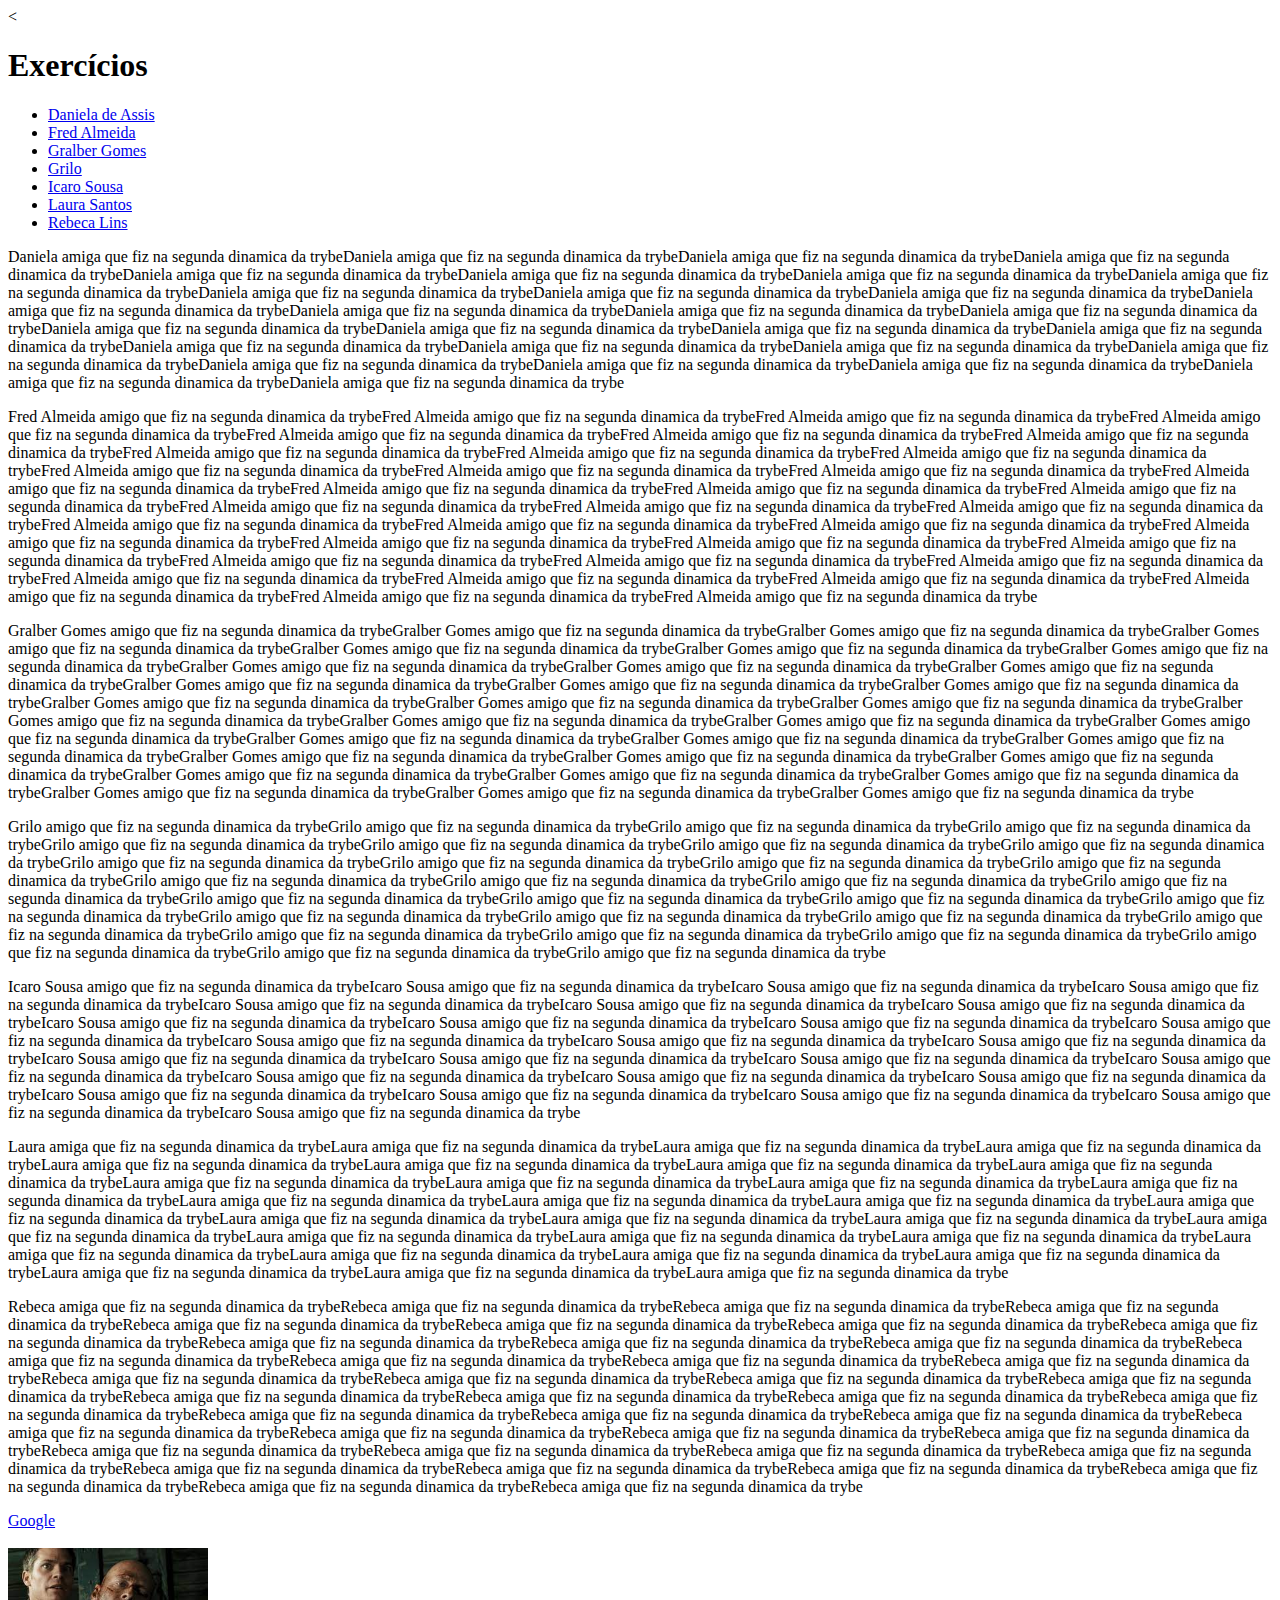
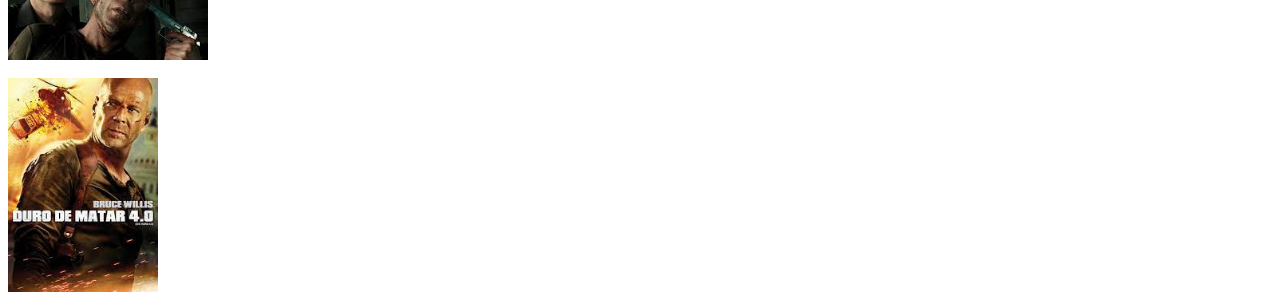
<file: fundamentos/bloco-03-introducao-a-html-e-css/dia-01-html-e-css-estruturas-de-pagina/index.html>
<<!DOCTYPE html>
  <html lang="pt-br">

  <head>
    <meta charset="UTF-8">
    <title>APRENDENDO HTML</title>
  </head>

  <body>
    <h1>Exercícios</h1>
    <ul>
      <li><a href="#Daniela"> Daniela de Assis</a></li>
      <li><a href="#Fred"> Fred Almeida</a></li>
      <li><a href="#Gralber"> Gralber Gomes</a></li>
      <li><a href="#Grilo"> Grilo</a></li>
      <li><a href="#Icaro"> Icaro Sousa</a></li>
      <li><a href="#Laura"> Laura Santos</a></li>
      <li><a href="#Rebeca"> Rebeca Lins</a></li>
    </ul>

    

    <p id="Daniela">Daniela amiga que fiz na segunda dinamica da trybeDaniela amiga que fiz na segunda dinamica da trybeDaniela amiga que fiz na segunda dinamica da trybeDaniela amiga que fiz na segunda dinamica da trybeDaniela amiga que fiz na segunda dinamica da trybeDaniela amiga que fiz na segunda dinamica da trybeDaniela amiga que fiz na segunda dinamica da trybeDaniela amiga que fiz na segunda dinamica da trybeDaniela amiga que fiz na segunda dinamica da trybeDaniela amiga que fiz na segunda dinamica da trybeDaniela amiga que fiz na segunda dinamica da trybeDaniela amiga que fiz na segunda dinamica da trybeDaniela amiga que fiz na segunda dinamica da trybeDaniela amiga que fiz na segunda dinamica da trybeDaniela amiga que fiz na segunda dinamica da trybeDaniela amiga que fiz na segunda dinamica da trybeDaniela amiga que fiz na segunda dinamica da trybeDaniela amiga que fiz na segunda dinamica da trybeDaniela amiga que fiz na segunda dinamica da trybeDaniela amiga que fiz na segunda dinamica da trybeDaniela amiga que fiz na segunda dinamica da trybeDaniela amiga que fiz na segunda dinamica da trybeDaniela amiga que fiz na segunda dinamica da trybeDaniela amiga que fiz na segunda dinamica da trybeDaniela amiga que fiz na segunda dinamica da trybeDaniela amiga que fiz na segunda dinamica da trybeDaniela amiga que fiz na segunda dinamica da trybeDaniela amiga que fiz na segunda dinamica da trybe</p>

    <p id="Fred">Fred Almeida amigo que fiz na segunda dinamica da trybeFred Almeida amigo que fiz na segunda dinamica da trybeFred Almeida amigo que fiz na segunda dinamica da trybeFred Almeida amigo que fiz na segunda dinamica da trybeFred Almeida amigo que fiz na segunda dinamica da trybeFred Almeida amigo que fiz na segunda dinamica da trybeFred Almeida amigo que fiz na segunda dinamica da trybeFred Almeida amigo que fiz na segunda dinamica da trybeFred Almeida amigo que fiz na segunda dinamica da trybeFred Almeida amigo que fiz na segunda dinamica da trybeFred Almeida amigo que fiz na segunda dinamica da trybeFred Almeida amigo que fiz na segunda dinamica da trybeFred Almeida amigo que fiz na segunda dinamica da trybeFred Almeida amigo que fiz na segunda dinamica da trybeFred Almeida amigo que fiz na segunda dinamica da trybeFred Almeida amigo que fiz na segunda dinamica da trybeFred Almeida amigo que fiz na segunda dinamica da trybeFred Almeida amigo que fiz na segunda dinamica da trybeFred Almeida amigo que fiz na segunda dinamica da trybeFred Almeida amigo que fiz na segunda dinamica da trybeFred Almeida amigo que fiz na segunda dinamica da trybeFred Almeida amigo que fiz na segunda dinamica da trybeFred Almeida amigo que fiz na segunda dinamica da trybeFred Almeida amigo que fiz na segunda dinamica da trybeFred Almeida amigo que fiz na segunda dinamica da trybeFred Almeida amigo que fiz na segunda dinamica da trybeFred Almeida amigo que fiz na segunda dinamica da trybeFred Almeida amigo que fiz na segunda dinamica da trybeFred Almeida amigo que fiz na segunda dinamica da trybeFred Almeida amigo que fiz na segunda dinamica da trybeFred Almeida amigo que fiz na segunda dinamica da trybeFred Almeida amigo que fiz na segunda dinamica da trybeFred Almeida amigo que fiz na segunda dinamica da trybeFred Almeida amigo que fiz na segunda dinamica da trybeFred Almeida amigo que fiz na segunda dinamica da trybeFred Almeida amigo que fiz na segunda dinamica da trybe</p>

    <p id="Gralber">Gralber Gomes amigo que fiz na segunda dinamica da trybeGralber Gomes amigo que fiz na segunda dinamica da trybeGralber Gomes amigo que fiz na segunda dinamica da trybeGralber Gomes amigo que fiz na segunda dinamica da trybeGralber Gomes amigo que fiz na segunda dinamica da trybeGralber Gomes amigo que fiz na segunda dinamica da trybeGralber Gomes amigo que fiz na segunda dinamica da trybeGralber Gomes amigo que fiz na segunda dinamica da trybeGralber Gomes amigo que fiz na segunda dinamica da trybeGralber Gomes amigo que fiz na segunda dinamica da trybeGralber Gomes amigo que fiz na segunda dinamica da trybeGralber Gomes amigo que fiz na segunda dinamica da trybeGralber Gomes amigo que fiz na segunda dinamica da trybeGralber Gomes amigo que fiz na segunda dinamica da trybeGralber Gomes amigo que fiz na segunda dinamica da trybeGralber Gomes amigo que fiz na segunda dinamica da trybeGralber Gomes amigo que fiz na segunda dinamica da trybeGralber Gomes amigo que fiz na segunda dinamica da trybeGralber Gomes amigo que fiz na segunda dinamica da trybeGralber Gomes amigo que fiz na segunda dinamica da trybeGralber Gomes amigo que fiz na segunda dinamica da trybeGralber Gomes amigo que fiz na segunda dinamica da trybeGralber Gomes amigo que fiz na segunda dinamica da trybeGralber Gomes amigo que fiz na segunda dinamica da trybeGralber Gomes amigo que fiz na segunda dinamica da trybeGralber Gomes amigo que fiz na segunda dinamica da trybeGralber Gomes amigo que fiz na segunda dinamica da trybeGralber Gomes amigo que fiz na segunda dinamica da trybeGralber Gomes amigo que fiz na segunda dinamica da trybeGralber Gomes amigo que fiz na segunda dinamica da trybeGralber Gomes amigo que fiz na segunda dinamica da trybeGralber Gomes amigo que fiz na segunda dinamica da trybe</p>

    <p id="Grilo">Grilo amigo que fiz na segunda dinamica da trybeGrilo amigo que fiz na segunda dinamica da trybeGrilo amigo que fiz na segunda dinamica da trybeGrilo amigo que fiz na segunda dinamica da trybeGrilo amigo que fiz na segunda dinamica da trybeGrilo amigo que fiz na segunda dinamica da trybeGrilo amigo que fiz na segunda dinamica da trybeGrilo amigo que fiz na segunda dinamica da trybeGrilo amigo que fiz na segunda dinamica da trybeGrilo amigo que fiz na segunda dinamica da trybeGrilo amigo que fiz na segunda dinamica da trybeGrilo amigo que fiz na segunda dinamica da trybeGrilo amigo que fiz na segunda dinamica da trybeGrilo amigo que fiz na segunda dinamica da trybeGrilo amigo que fiz na segunda dinamica da trybeGrilo amigo que fiz na segunda dinamica da trybeGrilo amigo que fiz na segunda dinamica da trybeGrilo amigo que fiz na segunda dinamica da trybeGrilo amigo que fiz na segunda dinamica da trybeGrilo amigo que fiz na segunda dinamica da trybeGrilo amigo que fiz na segunda dinamica da trybeGrilo amigo que fiz na segunda dinamica da trybeGrilo amigo que fiz na segunda dinamica da trybeGrilo amigo que fiz na segunda dinamica da trybeGrilo amigo que fiz na segunda dinamica da trybeGrilo amigo que fiz na segunda dinamica da trybeGrilo amigo que fiz na segunda dinamica da trybeGrilo amigo que fiz na segunda dinamica da trybeGrilo amigo que fiz na segunda dinamica da trybeGrilo amigo que fiz na segunda dinamica da trybe</p>

    <p id="Icaro">Icaro Sousa amigo que fiz na segunda dinamica da trybeIcaro Sousa amigo que fiz na segunda dinamica da trybeIcaro Sousa amigo que fiz na segunda dinamica da trybeIcaro Sousa amigo que fiz na segunda dinamica da trybeIcaro Sousa amigo que fiz na segunda dinamica da trybeIcaro Sousa amigo que fiz na segunda dinamica da trybeIcaro Sousa amigo que fiz na segunda dinamica da trybeIcaro Sousa amigo que fiz na segunda dinamica da trybeIcaro Sousa amigo que fiz na segunda dinamica da trybeIcaro Sousa amigo que fiz na segunda dinamica da trybeIcaro Sousa amigo que fiz na segunda dinamica da trybeIcaro Sousa amigo que fiz na segunda dinamica da trybeIcaro Sousa amigo que fiz na segunda dinamica da trybeIcaro Sousa amigo que fiz na segunda dinamica da trybeIcaro Sousa amigo que fiz na segunda dinamica da trybeIcaro Sousa amigo que fiz na segunda dinamica da trybeIcaro Sousa amigo que fiz na segunda dinamica da trybeIcaro Sousa amigo que fiz na segunda dinamica da trybeIcaro Sousa amigo que fiz na segunda dinamica da trybeIcaro Sousa amigo que fiz na segunda dinamica da trybeIcaro Sousa amigo que fiz na segunda dinamica da trybeIcaro Sousa amigo que fiz na segunda dinamica da trybeIcaro Sousa amigo que fiz na segunda dinamica da trybeIcaro Sousa amigo que fiz na segunda dinamica da trybeIcaro Sousa amigo que fiz na segunda dinamica da trybeIcaro Sousa amigo que fiz na segunda dinamica da trybe</p>

    <p id="Laura">Laura amiga que fiz na segunda dinamica da trybeLaura amiga que fiz na segunda dinamica da trybeLaura amiga que fiz na segunda dinamica da trybeLaura amiga que fiz na segunda dinamica da trybeLaura amiga que fiz na segunda dinamica da trybeLaura amiga que fiz na segunda dinamica da trybeLaura amiga que fiz na segunda dinamica da trybeLaura amiga que fiz na segunda dinamica da trybeLaura amiga que fiz na segunda dinamica da trybeLaura amiga que fiz na segunda dinamica da trybeLaura amiga que fiz na segunda dinamica da trybeLaura amiga que fiz na segunda dinamica da trybeLaura amiga que fiz na segunda dinamica da trybeLaura amiga que fiz na segunda dinamica da trybeLaura amiga que fiz na segunda dinamica da trybeLaura amiga que fiz na segunda dinamica da trybeLaura amiga que fiz na segunda dinamica da trybeLaura amiga que fiz na segunda dinamica da trybeLaura amiga que fiz na segunda dinamica da trybeLaura amiga que fiz na segunda dinamica da trybeLaura amiga que fiz na segunda dinamica da trybeLaura amiga que fiz na segunda dinamica da trybeLaura amiga que fiz na segunda dinamica da trybeLaura amiga que fiz na segunda dinamica da trybeLaura amiga que fiz na segunda dinamica da trybeLaura amiga que fiz na segunda dinamica da trybeLaura amiga que fiz na segunda dinamica da trybeLaura amiga que fiz na segunda dinamica da trybeLaura amiga que fiz na segunda dinamica da trybeLaura amiga que fiz na segunda dinamica da trybe</p>

    <p id="Rebeca">Rebeca amiga que fiz na segunda dinamica da trybeRebeca amiga que fiz na segunda dinamica da trybeRebeca amiga que fiz na segunda dinamica da trybeRebeca amiga que fiz na segunda dinamica da trybeRebeca amiga que fiz na segunda dinamica da trybeRebeca amiga que fiz na segunda dinamica da trybeRebeca amiga que fiz na segunda dinamica da trybeRebeca amiga que fiz na segunda dinamica da trybeRebeca amiga que fiz na segunda dinamica da trybeRebeca amiga que fiz na segunda dinamica da trybeRebeca amiga que fiz na segunda dinamica da trybeRebeca amiga que fiz na segunda dinamica da trybeRebeca amiga que fiz na segunda dinamica da trybeRebeca amiga que fiz na segunda dinamica da trybeRebeca amiga que fiz na segunda dinamica da trybeRebeca amiga que fiz na segunda dinamica da trybeRebeca amiga que fiz na segunda dinamica da trybeRebeca amiga que fiz na segunda dinamica da trybeRebeca amiga que fiz na segunda dinamica da trybeRebeca amiga que fiz na segunda dinamica da trybeRebeca amiga que fiz na segunda dinamica da trybeRebeca amiga que fiz na segunda dinamica da trybeRebeca amiga que fiz na segunda dinamica da trybeRebeca amiga que fiz na segunda dinamica da trybeRebeca amiga que fiz na segunda dinamica da trybeRebeca amiga que fiz na segunda dinamica da trybeRebeca amiga que fiz na segunda dinamica da trybeRebeca amiga que fiz na segunda dinamica da trybeRebeca amiga que fiz na segunda dinamica da trybeRebeca amiga que fiz na segunda dinamica da trybeRebeca amiga que fiz na segunda dinamica da trybeRebeca amiga que fiz na segunda dinamica da trybeRebeca amiga que fiz na segunda dinamica da trybeRebeca amiga que fiz na segunda dinamica da trybeRebeca amiga que fiz na segunda dinamica da trybeRebeca amiga que fiz na segunda dinamica da trybeRebeca amiga que fiz na segunda dinamica da trybeRebeca amiga que fiz na segunda dinamica da trybeRebeca amiga que fiz na segunda dinamica da trybeRebeca amiga que fiz na segunda dinamica da trybe</p>

    <a href="https://google.com" target="_blank">Google</a><br><br>

    <img
      src="[data-uri]"
      alt="brucy willis no modulo fundamentos trybe" width="200px">
    <br><br>

    <img src="imagens/download.jpeg" alt="capa duro de matar 4.0" width="150px">





  </body>

  </html>
</file>
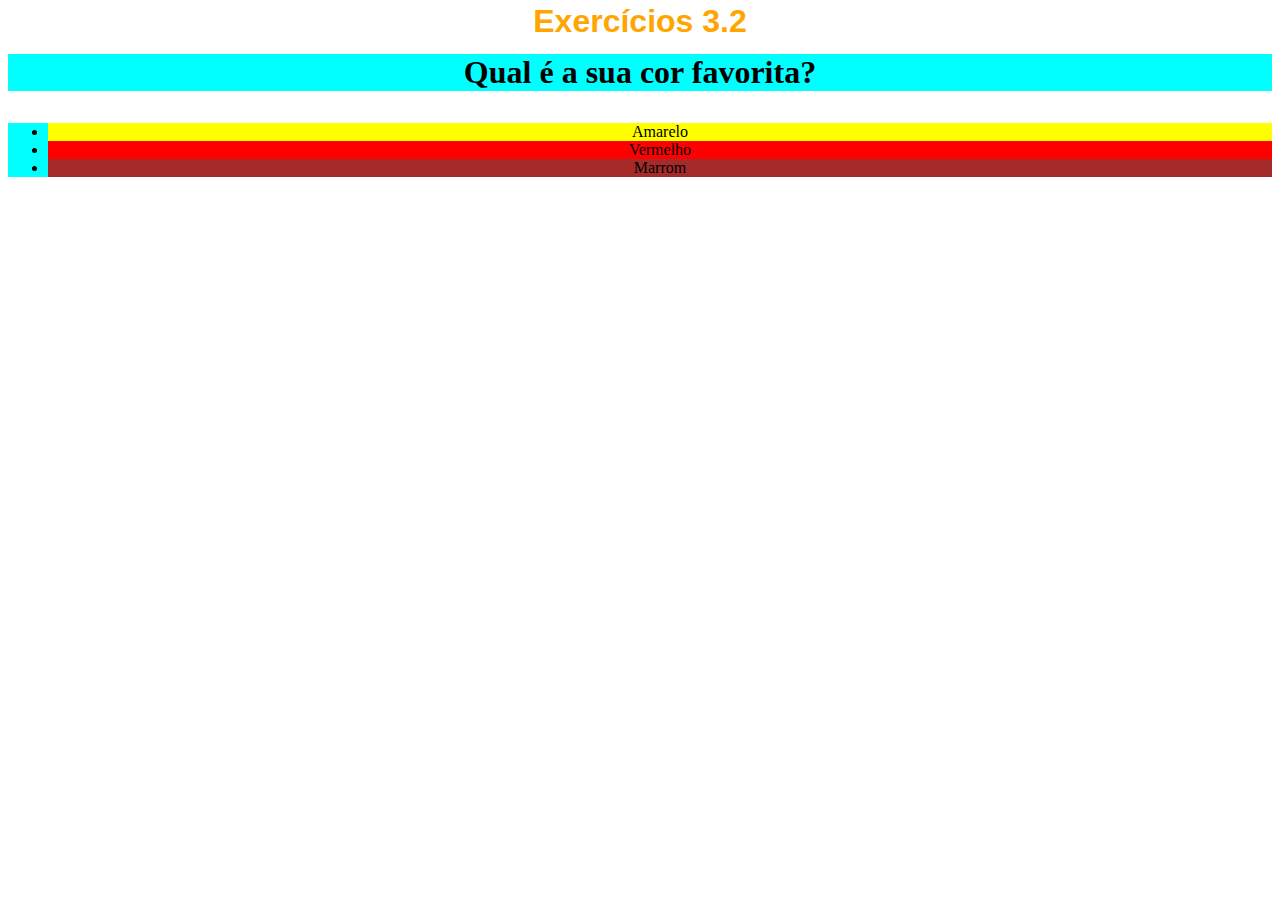
<file: fundamentos/bloco-03-introducao-a-html-e-css/dia-02-html-e-css-primeiros-passos-em-css/index.html>
<!DOCTYPE html>
<html lang="pt-br">
  <head>
    <meta charset="UTF-8">
    <title>HTML</title>

    <link rel="stylesheet" type="text/css" href="style.css">

  </head>
  <body>
    <h1>Exercícios 3.2</h1>
    <p class="background">Qual é a sua cor favorita?</p>
    <ul class="background">
      <li id="amarelo">Amarelo</li>
      <li id="vermelho">Vermelho</li>
      <li id="marrom">Marrom</li>
    </ul>
  </body>
</html>
</file>
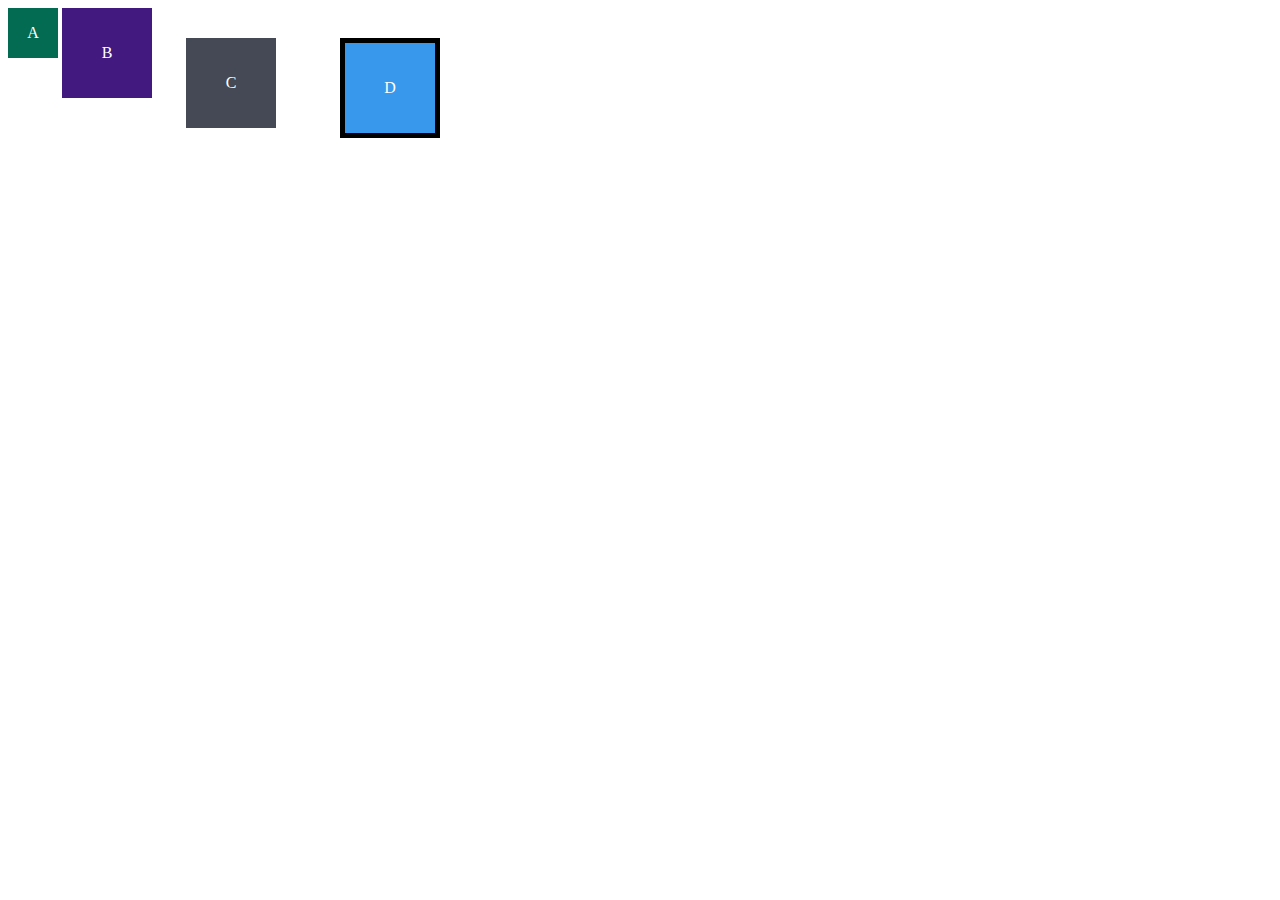
<file: fundamentos/bloco-03-introducao-a-html-e-css/dia-03-html-e-css-seletores-e-posicionamento/index.html>
<!DOCTYPE html>
<html lang="en">
<head>
  <meta charset="UTF-8">
  <meta name="viewport" content="width=device-width, initial-scale=1.0">
  <title>Exercício de Fixação: box model</title>
  <link rel="stylesheet" href="style.css">
</head>


<body>
  <div class="caixa width-and-height" style="background: #036b52">A</div>
  <div class="caixa width-and-height padding" style="background: #41197f;">B</div>
  <div class="caixa width-and-height padding margin" style="background: #444955">C</div>
  <div class="caixa width-and-height padding margin border" style="background: #3898EC">D</div>
</body>
</html>
</file>
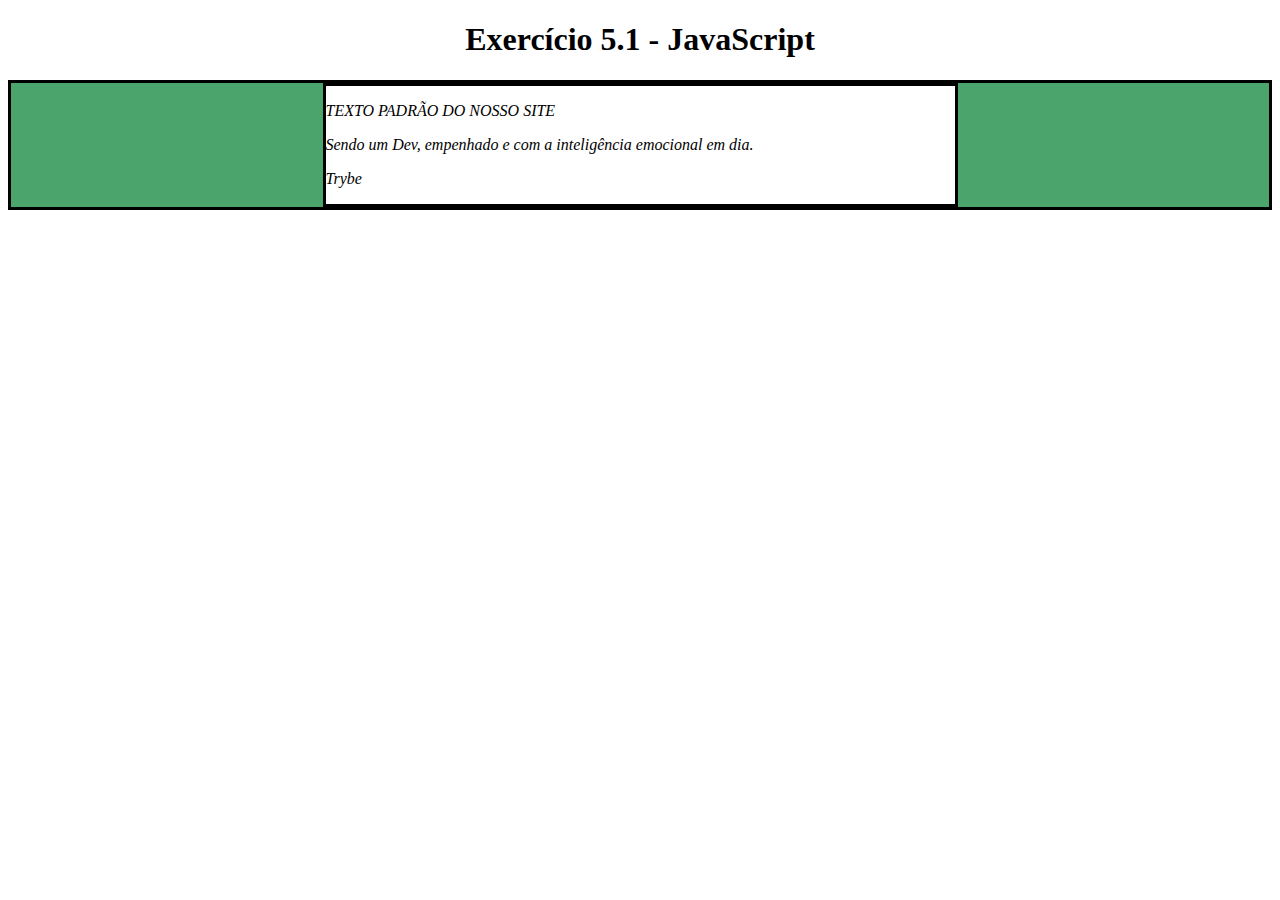
<file: fundamentos/bloco-05-javascript-dom-eventos-e-web-storage/dia-01-javascript-dom-e-seletores/index.html>
<!DOCTYPE html>
<html>

<head>
  <meta charset="UTF-8" />
  <meta name="viewport" content="width=device-width" />
  <title>Exercício 5.1</title>

  <style>
    main,
    section {
      border-color: black;
      border-style: solid;
    }

    .title {
      text-align: center;
    }

    .main-content {
      background-color: yellow;
    }

    .main-content .center-content {
      background-color: red;
      width: 50%;
      margin: 0 auto;
    }

    .main-content .center-content p {
      font-style: italic;
    }
  </style>
</head>

<body>
  <header>
    <h1 class="title">Exercício 5.1 - JavaEscripito </h1>
  </header>
  <main class="main-content">
    <section class="center-content">
      <p>Texto padrão do nosso site</p>
      <p>-----</p>
      <p>Trybe</p>
    </section>
  </main>
  <script>

    function pModific() {
      let paragraphModific = document.getElementsByTagName("p")[1];
      paragraphModific.innerText = "Sendo um Dev, empenhado e com a inteligência emocional em dia.";
    }
    pModific();


    function backgroundModific() {
      let squareYellow = document.getElementsByClassName("main-content")[0];
      squareYellow.style.backgroundColor = "rgb(76,164,109";
    }
    backgroundModific();


    function squareRedForWhite() {
      let squareWhite = document.getElementsByClassName("center-content")[0];
      squareWhite.style.backgroundColor = "white";
    }
    squareRedForWhite();


    function textCorrect() {
      let h1Correct = document.getElementsByTagName("h1")[0];
      h1Correct.innerText = "Exercício 5.1 - JavaScript";
    }
    textCorrect();


    function pForUppercase() {
      let pUppercase = document.getElementsByTagName("p")[0];
      // pUppercase.innerHTML = pUppercase.innerHTML.toUpperCase();
      pUppercase.style.textTransform = "uppercase";
    }
    pForUppercase();


    function consoleP() {
      let pUppercase = document.getElementsByTagName("p");
      for (let i = 0; i < pUppercase.length; i += 1) {
        console.log(pUppercase[i].innerText);
      }
    }
    consoleP();

  </script>
</body>

</html>
</file>
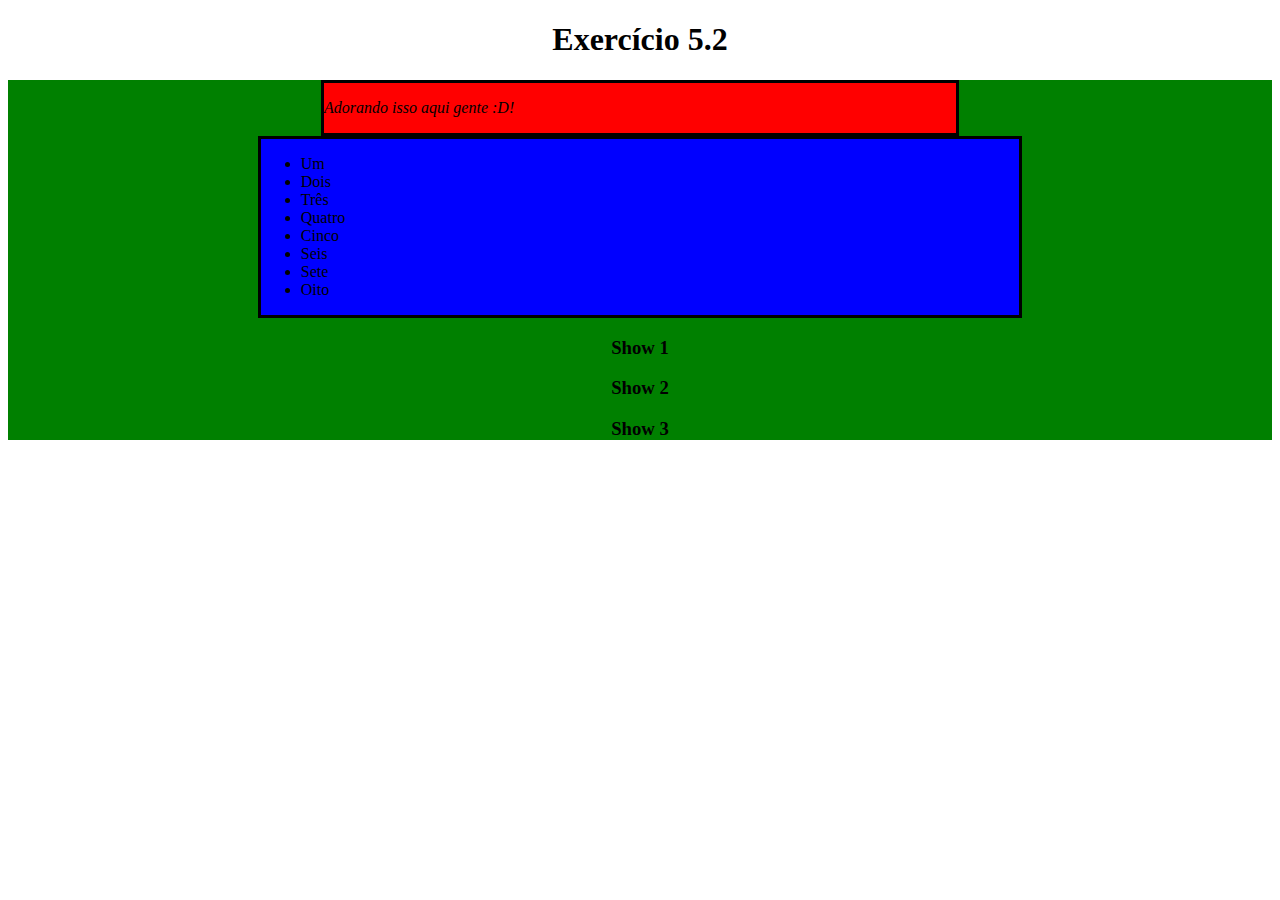
<file: fundamentos/bloco-05-javascript-dom-eventos-e-web-storage/dia-02-javascript-trabalhando-com-elementos/index.html>
<!DOCTYPE html>
<html>
  <head>
    <meta charset="UTF-8" />
    <meta name="viewport" content="width=device-width" />
    <title>Exercício 5.2</title>
    <style>
      section {
        border-color: black;
        border-style: solid;
      }

      .title {
        text-align: center;
      }

      .main-content {
        background-color: yellow;
      }

      .main-content .center-content {
        background-color: red;
        width: 50%;
        margin-left: auto;
        margin-right: auto;
      }

      .main-content .center-content p {
        font-style: italic;
      }

      .main-content .left-content {
        background-color: green;
        width: 60%;
        margin-left: 0;
        margin-right: auto;
      }

      .main-content .left-content .small-image {
        display: block;
        margin-left: auto;
        margin-right: auto;
        border-radius: 100%;
      }

      .main-content .right-content {
        background-color: blue;
        width: 60%;
        margin-left: auto;
        margin-right: 0;
      }

      .main-content .description {
        text-align: center;
      }
    </style>
  </head>
  <body>
    <script>
        let body = document.getElementsByTagName("body")[0];

        let h1Exercicios = document.createElement("h1");
        h1Exercicios.innerText = "Exercício 5.2";
        h1Exercicios.className = ("title");
        body.appendChild(h1Exercicios);

        let main = document.createElement("main");
        main.className = ("main-content");
        body.appendChild(main);
       
        let sectionCenterContent = document.createElement("section");
        sectionCenterContent.className = ("center-content");
        main.appendChild(sectionCenterContent);
        sectionCenterContent.parentNode.style.backgroundColor = 'green';

        let paragraph1 = document.createElement("p");
        paragraph1.innerText = "Adorando isso aqui gente :D!";
        sectionCenterContent.appendChild(paragraph1);

        let sectionLeftContent = document.createElement("section");
        sectionLeftContent.className = ("left-content");
        main.appendChild(sectionLeftContent);

        let sectionRightContent = document.createElement("section");
        sectionRightContent.className = ("right-content");
        main.appendChild(sectionRightContent);
        sectionRightContent.style.marginRight = "auto";

        let img = document.createElement("img");
        img.className = ("small-image");
        img.src = "https://picsum.photos/200";
        sectionLeftContent.appendChild(img);

        let unorderedList = document.createElement("ul");
        sectionRightContent.appendChild(unorderedList);
        let linum = ['Um', 'Dois', 'Três', 'Quatro', 'Cinco', 'Seis',
        'Sete', 'Oito', 'Nove', 'Dez'];

        for (let index = 0; index < linum.length; index += 1) {
           let elementoli = document.createElement("li");
           elementoli.innerText = linum[index];          
            unorderedList.appendChild(elementoli);}
        

        for (let index = 1; index <= 3; index += 1) {
        let elementoh3 = document.createElement('h3');
        elementoh3.innerText = 'Show ' + index;
        main.appendChild(elementoh3);
      }

        let h3s = document.getElementsByTagName("h3");

        for (let index = 0; index < h3s.length; index += 1) {
            h3s[index].className = "description";
        }
       
        main.removeChild(sectionLeftContent);
        unorderedList.lastChild.remove();
        unorderedList.lastChild.remove();
        





        






      // COLOQUE SEU CÓDIGO AQUI
    </script>
  </body>
</html>
</file>
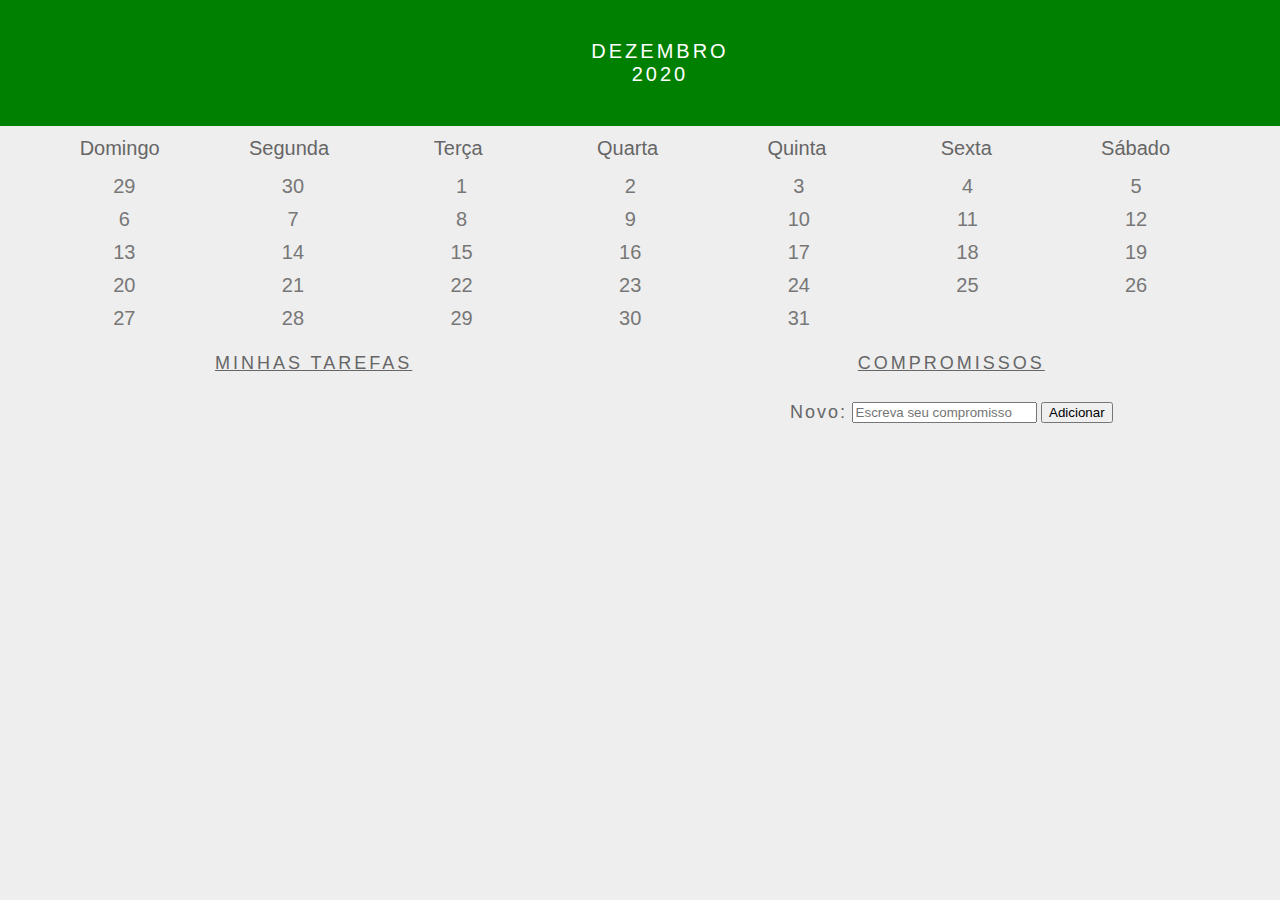
<file: fundamentos/bloco-05-javascript-dom-eventos-e-web-storage/dia-03-javascript-eventos/index.html>
<!DOCTYPE html>
<html>
  <head>
    <link rel="stylesheet" href="style.css">
    <meta charset="UTF-8" />
    <meta name="viewport" content="width=device-width" />
    <title>Calendar</title>
  </head>
  <body>
    <header class="month-container">
      <ul>
        <li id="month">Dezembro</li>
        <li id="year">2020</li>
      </ul>
    </header>
    <div class="week-days-container">
      <ul class="week-days">
      </ul>
    </div>
    <div class="days-container">
      <ul id="days">
      </ul>
    </div>
    <div class="buttons-container">
    </div>
    <section class="tasks-container">
      <div class="my-tasks">
        <h3>MINHAS TAREFAS</h3>
      </div>
      <div class="input-container">
        <h3>COMPROMISSOS</h3>
        <label for="task-input">Novo:</label>
        <input type="text"
          id="task-input"
          placeholder="Escreva seu compromisso"
        >
        <button id="btn-add">Adicionar</button>
      </div>
      <div class="task-list-container">
        <ul class="task-list">
        </ul>
      </div>
    </section>
    <script src="script.js"></script>
  </body>
</html>
</file>
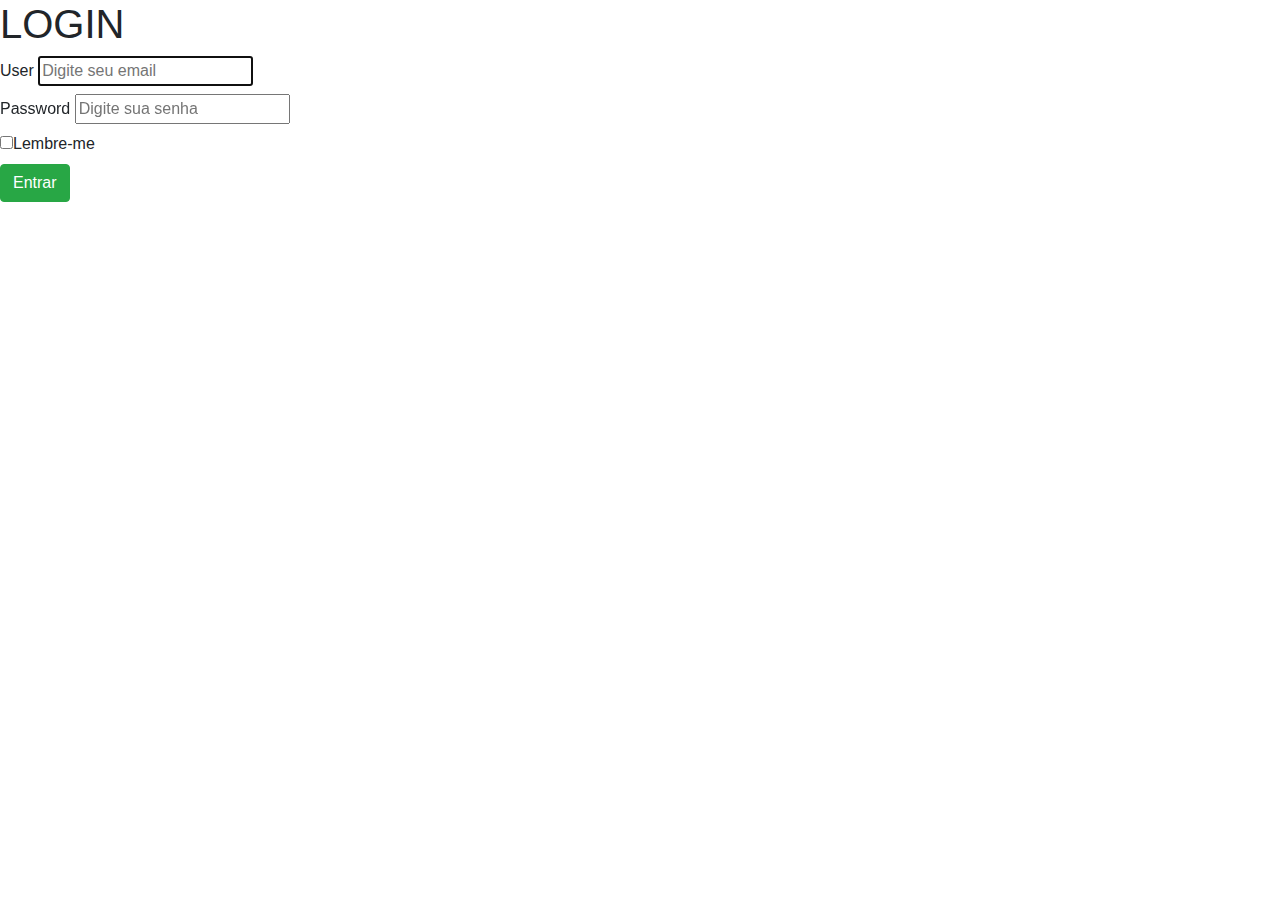
<file: fundamentos/bloco-06-html-e-css-forms,flexbox-e-responsivo/dia-02-biblioteca-javascript-e-frameworks-css/Index.html>
<!DOCTYPE html>
<html lang="pt-br">

<head>
    <meta charset="UTF-8">
    <meta http-equiv="X-UA-Compatible" content="IE=edge">
    <meta name="viewport" content="width=device-width, initial-scale=1.0">
    <script src="jquery-3.6.1.min.js"></script>
    <link rel="stylesheet" href="css/bootstrap.css">
    <script src="js/bootstrap.min.js"></script>
        <title>Form Chetado</title>
</head>

<body>
    <header>
        <H1>LOGIN</H1>
    </header>
    
    <form action="" method="get">
        <label for="">User
            <input type="email" placeholder="Digite seu email" autocomplete="off" autofocus name="User" required>
        </label><br>
        <label for="">Password 
            <input type="password" placeholder="Digite sua senha" name="User" required>
        </label><br>
        <label for="enviar-click">
        <input type="checkbox" name="User" id="enviar-click" required>Lembre-me</label>
        <br>
        <button type="submit" class="btn btn-success">Entrar</button>



    </form>

</body>

</html>
</file>
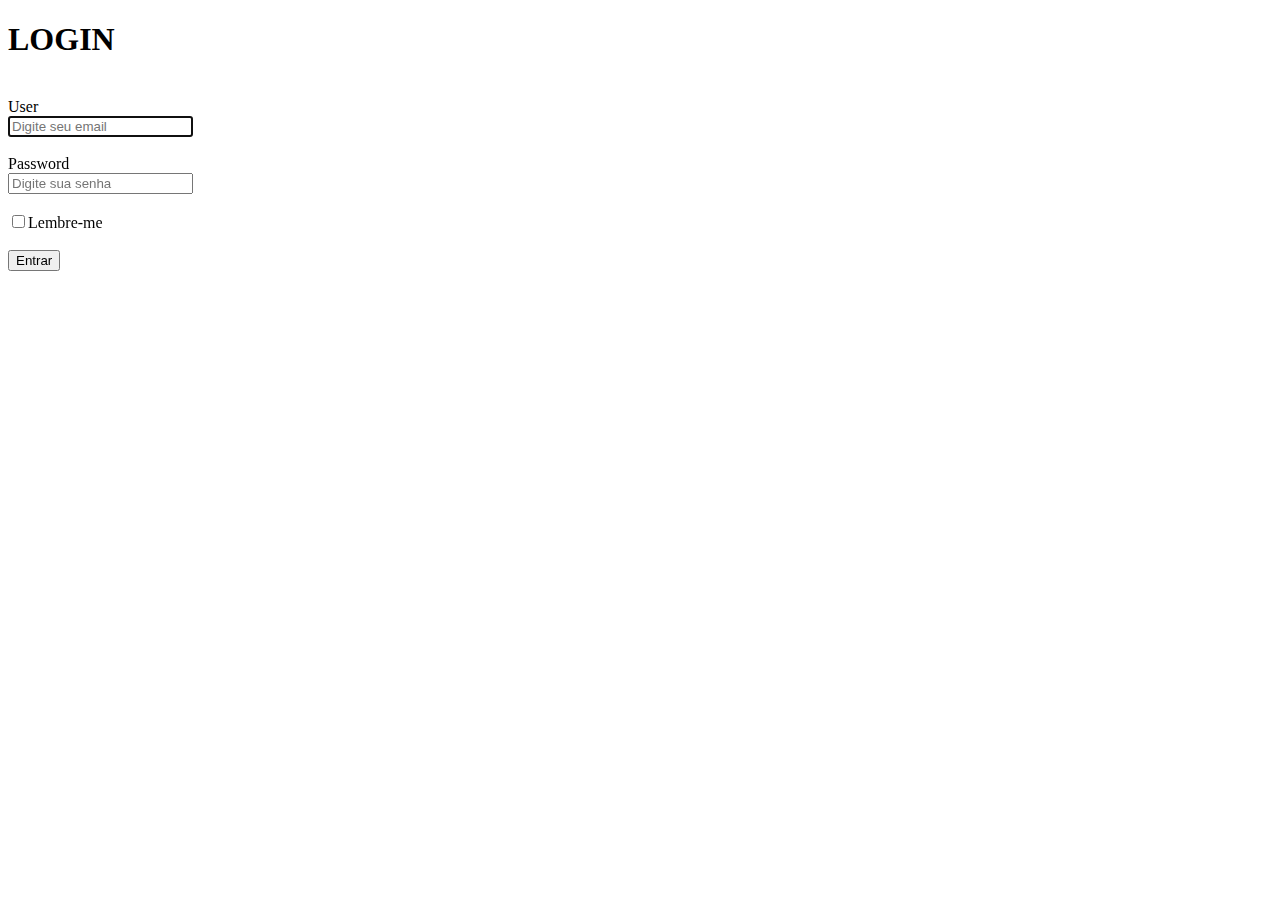
<file: fundamentos/bloco-06-html-e-css-forms,flexbox-e-responsivo/dia01-html-e-css-forms/Index.html>
<!DOCTYPE html>
<html lang="en">

<head>
    <meta charset="UTF-8">
    <meta http-equiv="X-UA-Compatible" content="IE=edge">
    <meta name="viewport" content="width=device-width, initial-scale=1.0">
    <title>Document</title>
</head>

<body>
    <header>
        <H1>LOGIN</H1>
    </header>
    <br>
    <form action="" method="get">
        <label for="">User <br>
            <input type="email" placeholder="Digite seu email" autocomplete="off" autofocus name="User" required>
        </label><br><br>
        <label for="">Password <br>
            <input type="password" placeholder="Digite sua senha" name="User" required>
        </label><br><br>
        <label for="">
        <input type="checkbox" name="User" required>Lembre-me</label>
        <br><br>
        <button type="submit">Entrar</button>



    </form>

</body>

</html>
</file>
<file: fundamentos/bloco-03-introducao-a-html-e-css/dia-02-html-e-css-primeiros-passos-em-css/style.css>
h1 {
          color: orange;  font-family: sans-serif; line-height: 1px;  text-align: center;
      
      }
      
      ul {
          background-color: azure; text-align: center; 
      }
      
      .background {
          background-color: aqua;
      }
      
      
      p {
        font-weight: 600; font-size: 2em; text-align: center; 
      }
      
      body {
        font-size: 16px;
      }
      
      #amarelo {
        background-color: yellow;
      }
      
      #vermelho {
        background-color: red;
      }
      
      #marrom {
        background-color: brown;
      }
</file>
<file: fundamentos/bloco-03-introducao-a-html-e-css/dia-03-html-e-css-seletores-e-posicionamento/style.css>
.caixa {
    color: white;
    display: inline-block;
    line-height: 50px;
    text-align: center;
    vertical-align: top;
  }
  
  .width-and-height {
    height: 50px;
    width: 50px;
  }
  
  /* insira na classe abaixo um padding de 20px para aplicá-lo aos itens B, C e D */
  .padding {
  padding: 20px;
  }
  
  /* insira na classe abaixo uma margem de 30px para aplicá-la aos itens C e D */
  .margin {
  margin: 30px;
  }
  
  /* insira na classe abaixo uma borda com valor '5px solid black' para aplicá-la ao item D */
  .border {
  border: 5px solid black;
  }
</file>
<file: fundamentos/bloco-05-javascript-dom-eventos-e-web-storage/dia-03-javascript-eventos/style.css>
* {
    margin: 0;
  }
  
  body {
    font-family: Verdana, Geneva, Tahoma, sans-serif;
    background-color: #eee;
  }
  
  button {
    margin: 20px;
  }
  
  #btn-add {
    margin: 0;
  }
  
  .buttons-container {
    background-color: #eee;
    display: inline-block;
    text-align: center;
    width: 100%;
  }
  
  #days {
    margin: 0;
  }
  
  #days li {
    color: #777;
    display: inline-block;
    font-size:20px;
    margin: 5px 0;
    text-align: center;
    vertical-align: middle;
    width: 13.6%;
  }
  
  .input-container {
    width: 49%;
    height: 100px;
    display: inline-block;
  }
  
  input {
    margin-top: 8px;
  }
  
  label {
    color: #666;
    font-size: 18px;
    font-weight: 500;
    letter-spacing: 2px;
    vertical-align: middle;
  }
  
  .month-container {
    background: green;
    padding: 40px 25px;
    text-align: center;
  }
  
  .month-container ul li {
    color:white;
    font-size: 20px;
    letter-spacing: 3px;
    list-style-type: none;
    text-transform: uppercase;
  }
  
  .my-tasks {
    clear: both;
    float: left;
    height: 100px;
    vertical-align: middle;
    width: 49%;
  }
  
  .my-tasks div {
    border: 1px solid black;
    border-radius: 100%;
    box-shadow: 0 4px 8px 0 rgba(0, 0, 0, 0.2), 0 6px 20px 0 rgba(0, 0, 0, 0.19);
    display: inline-block;
    height: 35px;
    margin-left: 10px;
    vertical-align: middle;
    width: 35px;
  }
  
  .my-tasks div:hover {
    height: 45px;
    width: 45px;
  }
  
  .my-tasks span {
    color: #666;
    font-size: 18px;
    font-weight: 500;
    letter-spacing: 3px;
    padding-bottom: 10px;
    vertical-align: middle;
  }
  
  .tasks-container {
    height: 130px;
    justify-content: center;
    text-align: center;
    width: 100%;
  }
  
  .tasks-container h3 {
    color: #666;
    font-size: 18px;
    font-weight: 500;
    margin-bottom: 20px;
    text-decoration: underline;
    letter-spacing: 3px;
  }
  
  .task-list {
    margin-top: 20px;
  }
  
  .task-list-container {
    display: inline-block;
  }
  
  .task-list-container ul {
    list-style-type: none;
    padding: 0;
    color: #666;
    font-size: 18px;
    font-weight: 500;
    letter-spacing: 2px;
    vertical-align: middle;
  }
  
  .week-days-container {
    margin-left: 35px;
  }
  
  .week-days li {
    color: #666;
    display: inline-block;
    text-align: center;
    vertical-align: middle;
    width: 13.6%;
  }
  
  .week-days {
    font-size: 20px;
    margin: 0px;
    padding: 10px 0;
  }
</file>
